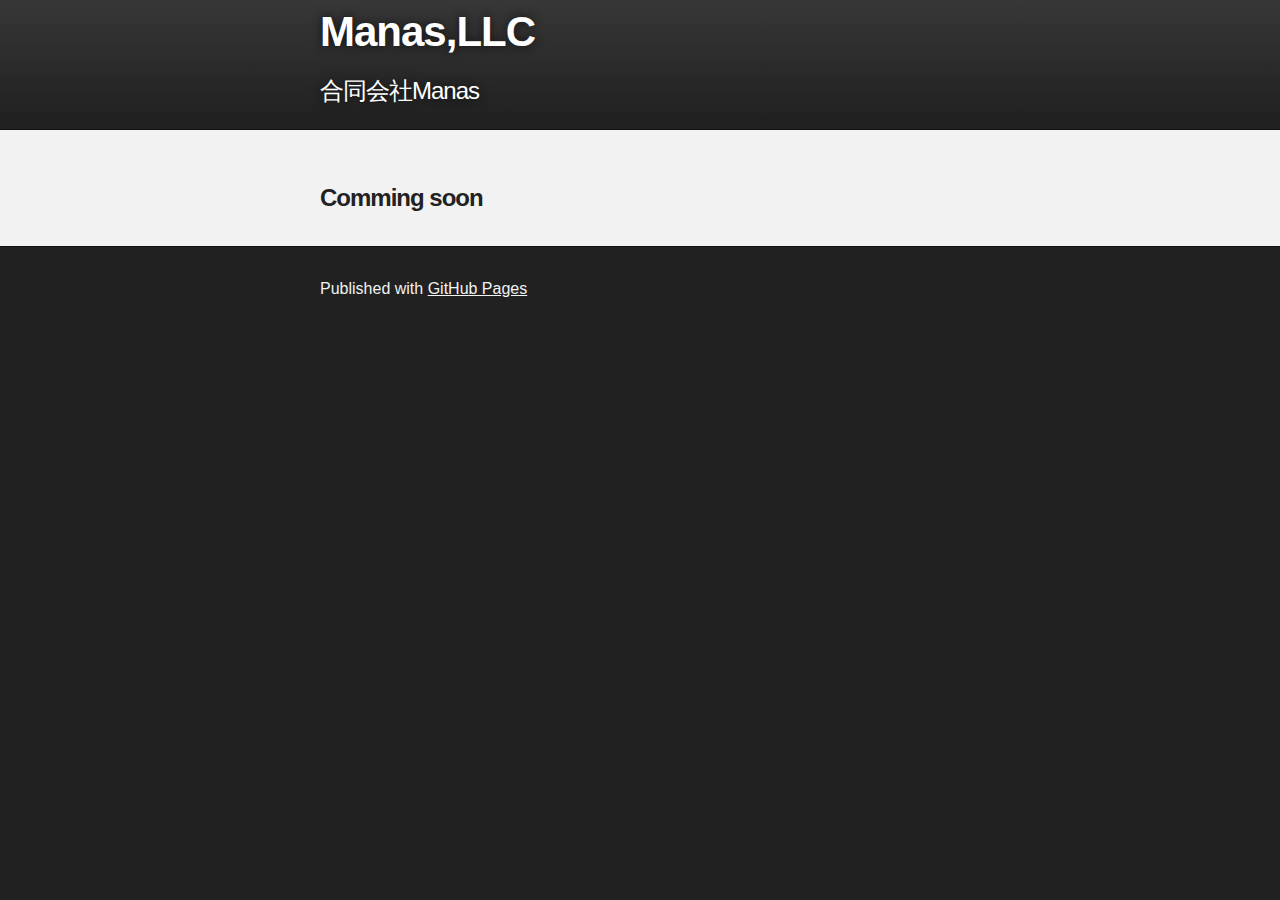
<file: index.html>
<!DOCTYPE html>
<html>

  <head>
    <meta charset='utf-8'>
    <meta http-equiv="X-UA-Compatible" content="chrome=1">
    <meta name="description" content="Manas,LLC : 合同会社Manas">

    <link rel="stylesheet" type="text/css" media="screen" href="stylesheets/stylesheet.css">

    <title>Manas,LLC</title>
  </head>

  <body>

    <!-- HEADER -->
    <div id="header_wrap" class="outer">
        <header class="inner">
          <h1 id="project_title">Manas,LLC</h1>
          <h2 id="project_tagline">合同会社Manas</h2>

        </header>
    </div>

    <!-- MAIN CONTENT -->
    <div id="main_content_wrap" class="outer">
      <section id="main_content" class="inner">
        <h3>Comming soon</h3>
<!-- 
<p>This automatic page generator is the easiest way to create beautiful pages for all of your projects. Author your page content here using GitHub Flavored Markdown, select a template crafted by a designer, and publish. After your page is generated, you can check out the new branch:</p>

<pre><code>$ cd your_repo_root/repo_name
$ git fetch origin
$ git checkout gh-pages
</code></pre>

<p>If you're using the GitHub for Mac, simply sync your repository and you'll see the new branch.</p>

<h3>
<a id="designer-templates" class="anchor" href="#designer-templates" aria-hidden="true"><span class="octicon octicon-link"></span></a>Designer Templates</h3>

<p>We've crafted some handsome templates for you to use. Go ahead and continue to layouts to browse through them. You can easily go back to edit your page before publishing. After publishing your page, you can revisit the page generator and switch to another theme. Your Page content will be preserved if it remained markdown format.</p>

<h3>
<a id="rather-drive-stick" class="anchor" href="#rather-drive-stick" aria-hidden="true"><span class="octicon octicon-link"></span></a>Rather Drive Stick?</h3>

<p>If you prefer to not use the automatic generator, push a branch named <code>gh-pages</code> to your repository to create a page manually. In addition to supporting regular HTML content, GitHub Pages support Jekyll, a simple, blog aware static site generator written by our own Tom Preston-Werner. Jekyll makes it easy to create site-wide headers and footers without having to copy them across every page. It also offers intelligent blog support and other advanced templating features.</p>

<h3>
<a id="authors-and-contributors" class="anchor" href="#authors-and-contributors" aria-hidden="true"><span class="octicon octicon-link"></span></a>Authors and Contributors</h3>

<p>You can <a href="https://github.com/blog/821" class="user-mention">@mention</a> a GitHub username to generate a link to their profile. The resulting <code>&lt;a&gt;</code> element will link to the contributor's GitHub Profile. For example: In 2007, Chris Wanstrath (<a href="https://github.com/defunkt" class="user-mention">@defunkt</a>), PJ Hyett (<a href="https://github.com/pjhyett" class="user-mention">@pjhyett</a>), and Tom Preston-Werner (<a href="https://github.com/mojombo" class="user-mention">@mojombo</a>) founded GitHub.</p>

<h3>
<a id="support-or-contact" class="anchor" href="#support-or-contact" aria-hidden="true"><span class="octicon octicon-link"></span></a>Support or Contact</h3>

<p>Having trouble with Pages? Check out the documentation at <a href="https://help.github.com/pages">https://help.github.com/pages</a> or contact <a href="mailto:support@github.com">support@github.com</a> and we’ll help you sort it out.</p>
-->
      </section>
    </div>

    <!-- FOOTER  -->
    <div id="footer_wrap" class="outer">
      <footer class="inner">
        <p>Published with <a href="http://pages.github.com">GitHub Pages</a></p>
      </footer>
    </div>

              <script type="text/javascript">
            var gaJsHost = (("https:" == document.location.protocol) ? "https://ssl." : "http://www.");
            document.write(unescape("%3Cscript src='" + gaJsHost + "google-analytics.com/ga.js' type='text/javascript'%3E%3C/script%3E"));
          </script>
          <script type="text/javascript">
            try {
              var pageTracker = _gat._getTracker("UA-59555449-1");
            pageTracker._trackPageview();
            } catch(err) {}
          </script>


  </body>
</html>
</file>
<file: stylesheets/stylesheet.css>
/*******************************************************************************
Slate Theme for GitHub Pages
by Jason Costello, @jsncostello
*******************************************************************************/

@import url(pygment_trac.css);

/*******************************************************************************
MeyerWeb Reset
*******************************************************************************/

html, body, div, span, applet, object, iframe,
h1, h2, h3, h4, h5, h6, p, blockquote, pre,
a, abbr, acronym, address, big, cite, code,
del, dfn, em, img, ins, kbd, q, s, samp,
small, strike, strong, sub, sup, tt, var,
b, u, i, center,
dl, dt, dd, ol, ul, li,
fieldset, form, label, legend,
table, caption, tbody, tfoot, thead, tr, th, td,
article, aside, canvas, details, embed,
figure, figcaption, footer, header, hgroup,
menu, nav, output, ruby, section, summary,
time, mark, audio, video {
  margin: 0;
  padding: 0;
  border: 0;
  font: inherit;
  vertical-align: baseline;
}

/* HTML5 display-role reset for older browsers */
article, aside, details, figcaption, figure,
footer, header, hgroup, menu, nav, section {
  display: block;
}

ol, ul {
  list-style: none;
}

table {
  border-collapse: collapse;
  border-spacing: 0;
}

/*******************************************************************************
Theme Styles
*******************************************************************************/

body {
  box-sizing: border-box;
  color:#373737;
  background: #212121;
  font-size: 16px;
  font-family: 'Myriad Pro', Calibri, Helvetica, Arial, sans-serif;
  line-height: 1.5;
  -webkit-font-smoothing: antialiased;
}

h1, h2, h3, h4, h5, h6 {
  margin: 10px 0;
  font-weight: 700;
  color:#222222;
  font-family: 'Lucida Grande', 'Calibri', Helvetica, Arial, sans-serif;
  letter-spacing: -1px;
}

h1 {
  font-size: 36px;
  font-weight: 700;
}

h2 {
  padding-bottom: 10px;
  font-size: 32px;
  background: url('../images/bg_hr.png') repeat-x bottom;
}

h3 {
  font-size: 24px;
}

h4 {
  font-size: 21px;
}

h5 {
  font-size: 18px;
}

h6 {
  font-size: 16px;
}

p {
  margin: 10px 0 15px 0;
}

footer p {
  color: #f2f2f2;
}

a {
  text-decoration: none;
  color: #007edf;
  text-shadow: none;

  transition: color 0.5s ease;
  transition: text-shadow 0.5s ease;
  -webkit-transition: color 0.5s ease;
  -webkit-transition: text-shadow 0.5s ease;
  -moz-transition: color 0.5s ease;
  -moz-transition: text-shadow 0.5s ease;
  -o-transition: color 0.5s ease;
  -o-transition: text-shadow 0.5s ease;
  -ms-transition: color 0.5s ease;
  -ms-transition: text-shadow 0.5s ease;
}

a:hover, a:focus {text-decoration: underline;}

footer a {
  color: #F2F2F2;
  text-decoration: underline;
}

em {
  font-style: italic;
}

strong {
  font-weight: bold;
}

img {
  position: relative;
  margin: 0 auto;
  max-width: 739px;
  padding: 5px;
  margin: 10px 0 10px 0;
  border: 1px solid #ebebeb;

  box-shadow: 0 0 5px #ebebeb;
  -webkit-box-shadow: 0 0 5px #ebebeb;
  -moz-box-shadow: 0 0 5px #ebebeb;
  -o-box-shadow: 0 0 5px #ebebeb;
  -ms-box-shadow: 0 0 5px #ebebeb;
}

p img {
  display: inline;
  margin: 0;
  padding: 0;
  vertical-align: middle;
  text-align: center;
  border: none;
}

pre, code {
  width: 100%;
  color: #222;
  background-color: #fff;

  font-family: Monaco, "Bitstream Vera Sans Mono", "Lucida Console", Terminal, monospace;
  font-size: 14px;

  border-radius: 2px;
  -moz-border-radius: 2px;
  -webkit-border-radius: 2px;
}

pre {
  width: 100%;
  padding: 10px;
  box-shadow: 0 0 10px rgba(0,0,0,.1);
  overflow: auto;
}

code {
  padding: 3px;
  margin: 0 3px;
  box-shadow: 0 0 10px rgba(0,0,0,.1);
}

pre code {
  display: block;
  box-shadow: none;
}

blockquote {
  color: #666;
  margin-bottom: 20px;
  padding: 0 0 0 20px;
  border-left: 3px solid #bbb;
}


ul, ol, dl {
  margin-bottom: 15px
}

ul {
  list-style-position: inside;
  list-style: disc;
  padding-left: 20px;
}

ol {
  list-style-position: inside;
  list-style: decimal;
  padding-left: 20px;
}

dl dt {
  font-weight: bold;
}

dl dd {
  padding-left: 20px;
  font-style: italic;
}

dl p {
  padding-left: 20px;
  font-style: italic;
}

hr {
  height: 1px;
  margin-bottom: 5px;
  border: none;
  background: url('../images/bg_hr.png') repeat-x center;
}

table {
  border: 1px solid #373737;
  margin-bottom: 20px;
  text-align: left;
 }

th {
  font-family: 'Lucida Grande', 'Helvetica Neue', Helvetica, Arial, sans-serif;
  padding: 10px;
  background: #373737;
  color: #fff;
 }

td {
  padding: 10px;
  border: 1px solid #373737;
 }

form {
  background: #f2f2f2;
  padding: 20px;
}

/*******************************************************************************
Full-Width Styles
*******************************************************************************/

.outer {
  width: 100%;
}

.inner {
  position: relative;
  max-width: 640px;
  padding: 20px 10px;
  margin: 0 auto;
}

#forkme_banner {
  display: block;
  position: absolute;
  top:0;
  right: 10px;
  z-index: 10;
  padding: 10px 50px 10px 10px;
  color: #fff;
  background: url('../images/blacktocat.png') #0090ff no-repeat 95% 50%;
  font-weight: 700;
  box-shadow: 0 0 10px rgba(0,0,0,.5);
  border-bottom-left-radius: 2px;
  border-bottom-right-radius: 2px;
}

#header_wrap {
  background: #212121;
  background: -moz-linear-gradient(top, #373737, #212121);
  background: -webkit-linear-gradient(top, #373737, #212121);
  background: -ms-linear-gradient(top, #373737, #212121);
  background: -o-linear-gradient(top, #373737, #212121);
  background: linear-gradient(top, #373737, #212121);
}

#header_wrap .inner {
  padding: 0px 10px 0px 10px;
}

#project_title {
  margin: 0;
  color: #fff;
  font-size: 42px;
  font-weight: 700;
  text-shadow: #111 0px 0px 10px;
}

#project_tagline {
  color: #fff;
  font-size: 24px;
  font-weight: 300;
  background: none;
  text-shadow: #111 0px 0px 10px;
}

#downloads {
  position: absolute;
  width: 210px;
  z-index: 10;
  bottom: -40px;
  right: 0;
  height: 70px;
  background: url('../images/icon_download.png') no-repeat 0% 90%;
}

.zip_download_link {
  display: block;
  float: right;
  width: 90px;
  height:70px;
  text-indent: -5000px;
  overflow: hidden;
  background: url(../images/sprite_download.png) no-repeat bottom left;
}

.tar_download_link {
  display: block;
  float: right;
  width: 90px;
  height:70px;
  text-indent: -5000px;
  overflow: hidden;
  background: url(../images/sprite_download.png) no-repeat bottom right;
  margin-left: 10px;
}

.zip_download_link:hover {
  background: url(../images/sprite_download.png) no-repeat top left;
}

.tar_download_link:hover {
  background: url(../images/sprite_download.png) no-repeat top right;
}

#main_content_wrap {
  background: #f2f2f2;
  border-top: 1px solid #111;
  border-bottom: 1px solid #111;
}

#main_content {
  padding-top: 40px;
}

#footer_wrap {
  background: #212121;
}



/*******************************************************************************
Small Device Styles
*******************************************************************************/

@media screen and (max-width: 480px) {
  body {
    font-size:14px;
  }

  #downloads {
    display: none;
  }

  .inner {
    min-width: 320px;
    max-width: 480px;
  }

  #project_title {
  font-size: 32px;
  }

  h1 {
    font-size: 28px;
  }

  h2 {
    font-size: 24px;
  }

  h3 {
    font-size: 21px;
  }

  h4 {
    font-size: 18px;
  }

  h5 {
    font-size: 14px;
  }

  h6 {
    font-size: 12px;
  }

  code, pre {
    min-width: 320px;
    max-width: 480px;
    font-size: 11px;
  }

}
</file>
